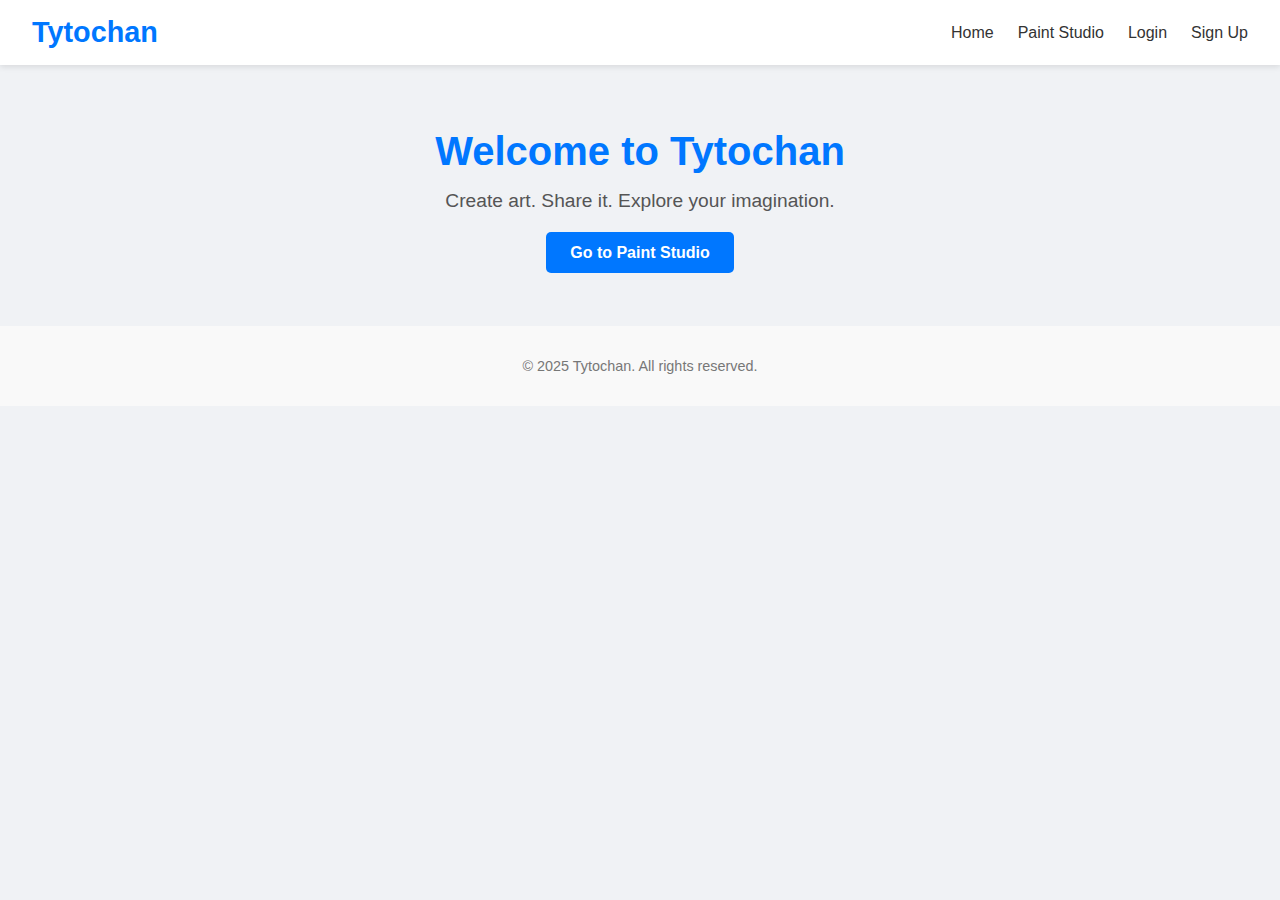
<file: index.html>
<!DOCTYPE html>
<html lang="en">
<head>
  <meta charset="UTF-8" />
  <meta name="viewport" content="width=device-width, initial-scale=1.0"/>
  <title>Tytochan - Home</title>
  <link rel="stylesheet" href="style.css"/>
</head>
<body>
  <header>
    <div class="navbar">
      <h1 class="logo">Tytochan</h1>
      <nav>
        <ul>
          <li><a href="index.html">Home</a></li>
          <li><a href="#">Paint Studio</a></li>
          <li><a href="#">Login</a></li>
          <li><a href="#">Sign Up</a></li>
        </ul>
      </nav>
    </div>
  </header>

  <main class="hero">
    <h2>Welcome to Tytochan</h2>
    <p>Create art. Share it. Explore your imagination.</p>
    <a href="#" class="btn">Go to Paint Studio</a>
  </main>

  <footer>
    <p>© 2025 Tytochan. All rights reserved.</p>
  </footer>

  <script src="script.js"></script>
</body>
</html>
</file>
<file: style.css>
/* Basic Reset */
* {
  margin: 0;
  padding: 0;
  box-sizing: border-box;
}

body {
  font-family: 'Segoe UI', sans-serif;
  background-color: #f0f2f5;
  color: #333;
}

/* Navbar */
.navbar {
  background-color: #fff;
  padding: 1rem 2rem;
  display: flex;
  justify-content: space-between;
  align-items: center;
  box-shadow: 0 2px 6px rgba(0,0,0,0.1);
}

.navbar .logo {
  font-size: 1.8rem;
  font-weight: bold;
  color: #0077ff;
}

.navbar ul {
  list-style: none;
  display: flex;
  gap: 1.5rem;
}

.navbar a {
  text-decoration: none;
  color: #333;
  font-weight: 500;
  transition: color 0.3s;
}

.navbar a:hover {
  color: #0077ff;
}

/* Hero Section */
.hero {
  text-align: center;
  padding: 4rem 2rem;
}

.hero h2 {
  font-size: 2.5rem;
  color: #0077ff;
  margin-bottom: 1rem;
}

.hero p {
  font-size: 1.2rem;
  color: #555;
  margin-bottom: 2rem;
}

.btn {
  background-color: #0077ff;
  color: white;
  padding: 0.75rem 1.5rem;
  border-radius: 5px;
  text-decoration: none;
  font-weight: bold;
  transition: background-color 0.3s;
}

.btn:hover {
  background-color: #005fcc;
}

/* Footer */
footer {
  text-align: center;
  padding: 2rem;
  background-color: #f9f9f9;
  color: #777;
  font-size: 0.9rem;
}
</file>
